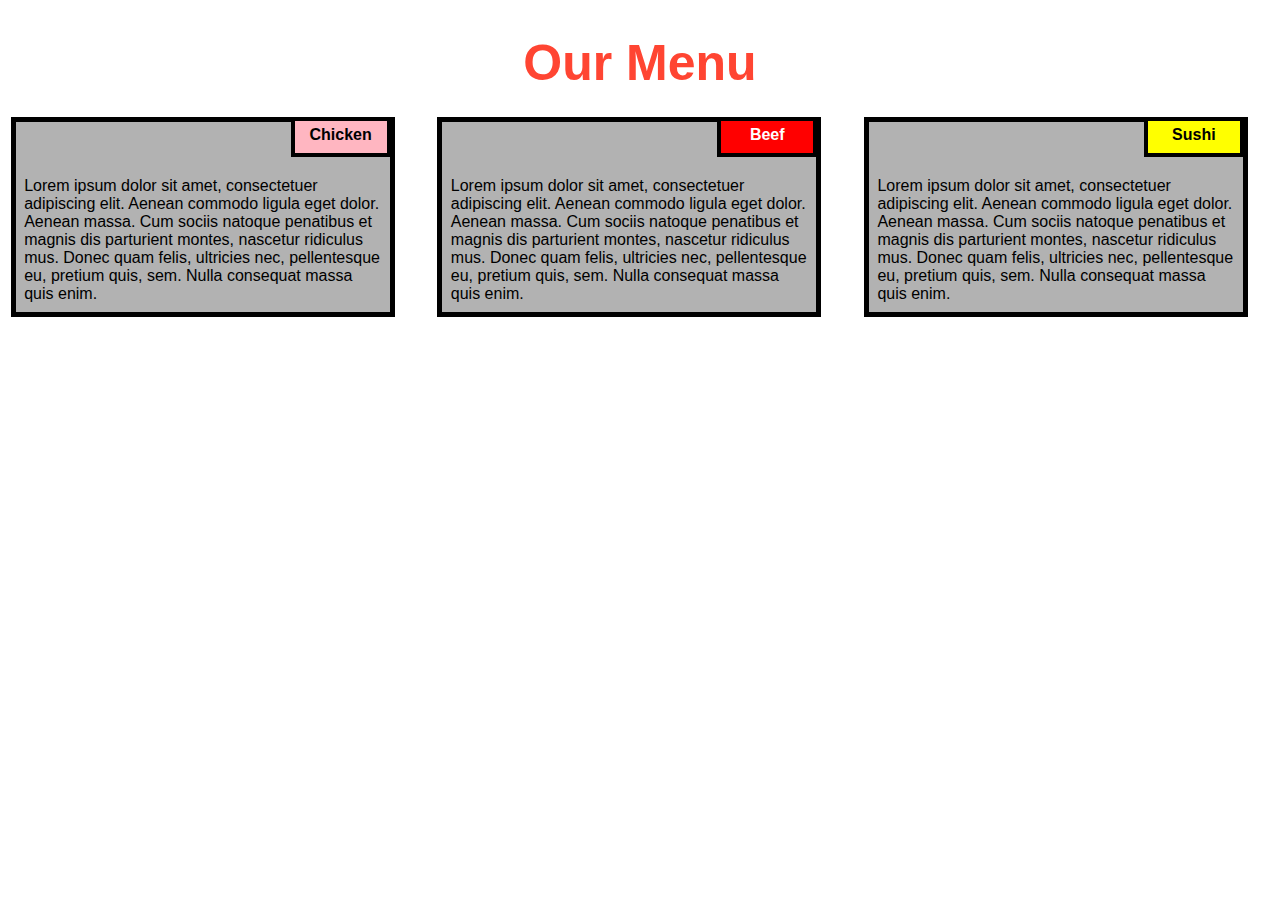
<file: index.html>
<!DOCTYPE html>
<html>
<head>

<title>Responsive Layout</title>
<meta name="viewport" content="width=device-width, initial-scale=1">
<link rel="stylesheet" type="text/css" href="style.css">

</head>
<body>
<h1>Our Menu</h1>



  <div class="col-lg-4 col-md-6 col-sm-12">
  	<div class="box">
  		<p class="content-name name1">Chicken</p>
  		<p class="content">Lorem ipsum dolor sit amet, consectetuer adipiscing elit. Aenean commodo ligula eget dolor. Aenean massa. Cum sociis natoque penatibus et magnis dis parturient montes, nascetur ridiculus mus. Donec quam felis, ultricies nec, pellentesque eu, pretium quis, sem. Nulla consequat massa quis enim.</p>
  	</div>
  </div>

  <div class="col-lg-4 col-md-6 col-sm-12">
  	<div class="box">
   		<p class="content-name name2">Beef</p>
   		<p class="content">
   		Lorem ipsum dolor sit amet, consectetuer adipiscing elit. Aenean commodo ligula eget dolor. Aenean massa. Cum sociis natoque penatibus et magnis dis parturient montes, nascetur ridiculus mus. Donec quam felis, ultricies nec, pellentesque eu, pretium quis, sem. Nulla consequat massa quis enim.
   	</p>
  	</div>
  </div>

  <div class="col-lg-4 col-md-12 col-sm-12">
  	<div class="box">
  		<p class="content-name name3">Sushi</p>
  		<p class="content">
  			Lorem ipsum dolor sit amet, consectetuer adipiscing elit. Aenean commodo ligula eget dolor. Aenean massa. Cum sociis natoque penatibus et magnis dis parturient montes, nascetur ridiculus mus. Donec quam felis, ultricies nec, pellentesque eu, pretium quis, sem. Nulla consequat massa quis enim.
  		</p>
  	</div>	
  </div>

</body>
</html>
</file>
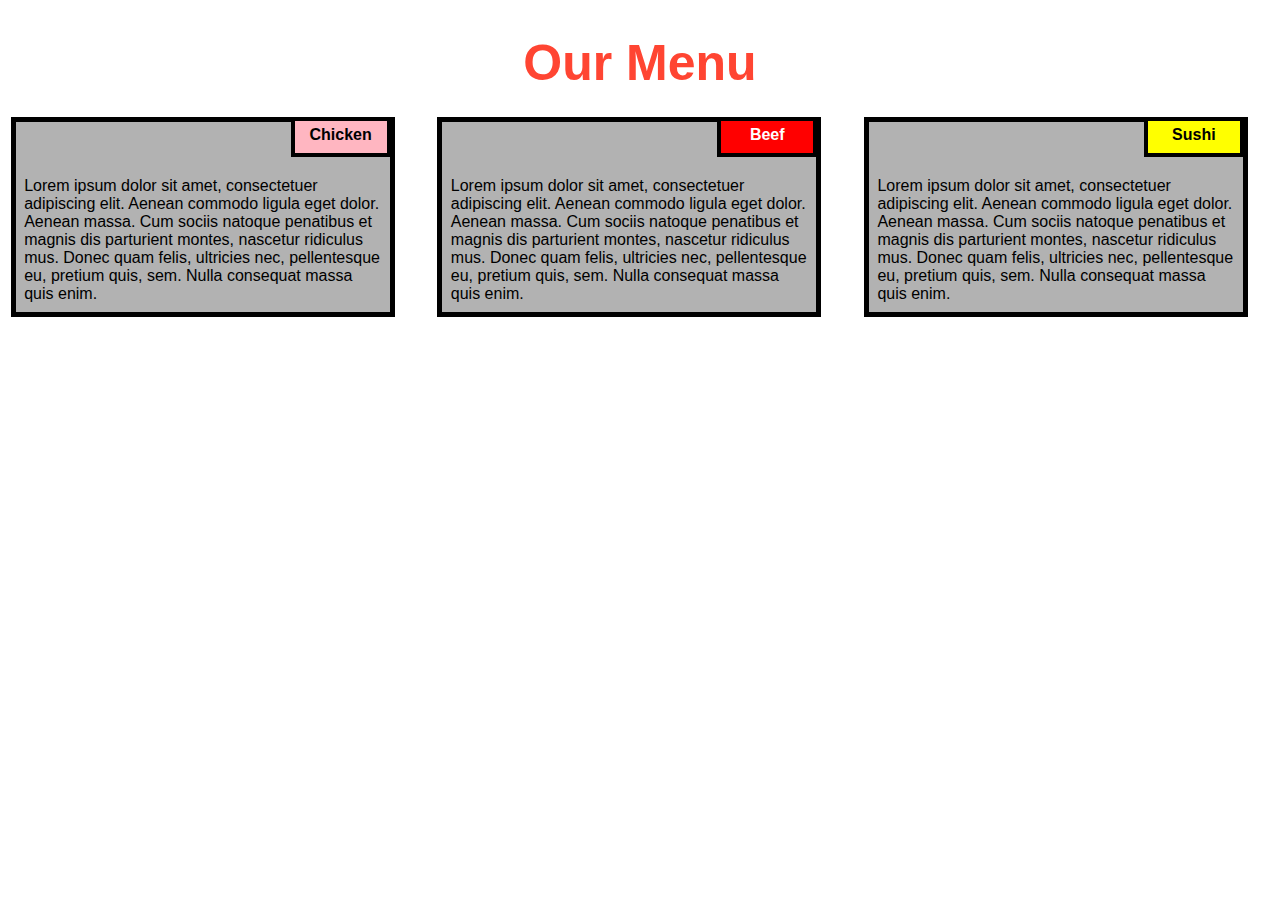
<file: coursera 1/index.html>
<!DOCTYPE html>
<html>
<head>

<title>my_first_website</title>
<meta name="viewport" content="width=device-width, initial-scale=1">
<link rel="stylesheet" type="text/css" href="style.css">

</head>
<body>
<h1>Our Menu</h1>



  <div class="col-lg-4 col-md-6 col-sm-12">
  	<div class="box">
  		<p class="content-name name1">Chicken</p>
  		<p class="content">Lorem ipsum dolor sit amet, consectetuer adipiscing elit. Aenean commodo ligula eget dolor. Aenean massa. Cum sociis natoque penatibus et magnis dis parturient montes, nascetur ridiculus mus. Donec quam felis, ultricies nec, pellentesque eu, pretium quis, sem. Nulla consequat massa quis enim.</p>
  	</div>
  </div>

  <div class="col-lg-4 col-md-6 col-sm-12">
  	<div class="box">
   		<p class="content-name name2">Beef</p>
   		<p class="content">
   		Lorem ipsum dolor sit amet, consectetuer adipiscing elit. Aenean commodo ligula eget dolor. Aenean massa. Cum sociis natoque penatibus et magnis dis parturient montes, nascetur ridiculus mus. Donec quam felis, ultricies nec, pellentesque eu, pretium quis, sem. Nulla consequat massa quis enim.
   	</p>
  	</div>
  </div>

  <div class="col-lg-4 col-md-12 col-sm-12">
  	<div class="box">
  		<p class="content-name name3">Sushi</p>
  		<p class="content">
  			Lorem ipsum dolor sit amet, consectetuer adipiscing elit. Aenean commodo ligula eget dolor. Aenean massa. Cum sociis natoque penatibus et magnis dis parturient montes, nascetur ridiculus mus. Donec quam felis, ultricies nec, pellentesque eu, pretium quis, sem. Nulla consequat massa quis enim.
  		</p>
  	</div>	
  </div>

</body>
</html>
</file>
<file: style.css>
* {
  box-sizing: border-box;
}

body{
	margin: 0;
	padding: 0;
  font-family: "Comic Sans MS", cursive, sans-serif;
}

.row{
  margin-top: 5%;
  margin-bottom: 5%;
}

h1 {
  margin-bottom: 15px;
  text-align: center;
  color: #ff4532;
  font-size: 50px;
}


.box{
  width: 100%;
  overflow: none;
}


.content-name{
  overflow: none;
  text-align: center;
  border: 4px solid black;
  width: 100px;
  height: 40px;
  padding: 5px;
  float: right;
  margin-right: 36px;
  margin-top: 0px;
  font-weight: bold;
  position: relative;
}

.content{
  border: 5px solid black;
  width: 90%;
  height: auto;
  margin: 2.5%;
  color: black
  font-size: 25px;
  padding: 2%;
  padding-top: 55px;
  background-color: rgba(0,0,0,0.3);
}

.name1{
  background-color: #FFB6C1;
}

.name2{
  color: white;
  background-color: #FF0000;
}
.name3{
  background-color: #FFFF00;
}


/********** Large devices only **********/
@media (min-width: 992px) {
  .col-lg-4 {
  	float: left;
    width: 33.33%;
  }
}
/********** Medium devices only **********/
@media (min-width: 768px) and (max-width: 991px) {
  .col-md-6,.col-md-12 {
    float: left;
  }
  .col-md-6 {
    width: 50%;
  }
  .col-md-12 {
    margin-left: -10px;
    width: 100%;
  }
  .name3{
    margin-right: 65px;
    width: 100px;
  }
}

@media (min-width: 0px) and (max-width: 767px) {
  .col-sm-12 {
  	float: left;
    width: 100%;
  }
  .content-name{
    margin-right: 30px;
  }
}
</file>
<file: coursera 1/style.css>
* {
  box-sizing: border-box;
}

body{
	margin: 0;
	padding: 0;
  font-family: "Comic Sans MS", cursive, sans-serif;
}

.row{
  margin-top: 5%;
  margin-bottom: 5%;
}

h1 {
  margin-bottom: 15px;
  text-align: center;
  color: #ff4532;
  font-size: 50px;
}


.box{
  width: 100%;
  overflow: none;
}


.content-name{
  overflow: none;
  text-align: center;
  border: 4px solid black;
  width: 100px;
  height: 40px;
  padding: 5px;
  float: right;
  margin-right: 36px;
  margin-top: 0px;
  font-weight: bold;
  position: relative;
}

.content{
  border: 5px solid black;
  width: 90%;
  height: auto;
  margin: 2.5%;
  color: black
  font-size: 25px;
  padding: 2%;
  padding-top: 55px;
  background-color: rgba(0,0,0,0.3);
}

.name1{
  background-color: #FFB6C1;
}

.name2{
  color: white;
  background-color: #FF0000;
}
.name3{
  background-color: #FFFF00;
}


/********** Large devices only **********/
@media (min-width: 992px) {
  .col-lg-4 {
  	float: left;
    width: 33.33%;
  }
}
/********** Medium devices only **********/
@media (min-width: 768px) and (max-width: 991px) {
  .col-md-6,.col-md-12 {
    float: left;
  }
  .col-md-6 {
    width: 50%;
  }
  .col-md-12 {
    margin-left: -10px;
    width: 100%;
  }
  .name3{
    margin-right: 65px;
    width: 100px;
  }
}

@media (min-width: 0px) and (max-width: 767px) {
  .col-sm-12 {
  	float: left;
    width: 100%;
  }
  .content-name{
    margin-right: 30px;
  }
}
</file>
